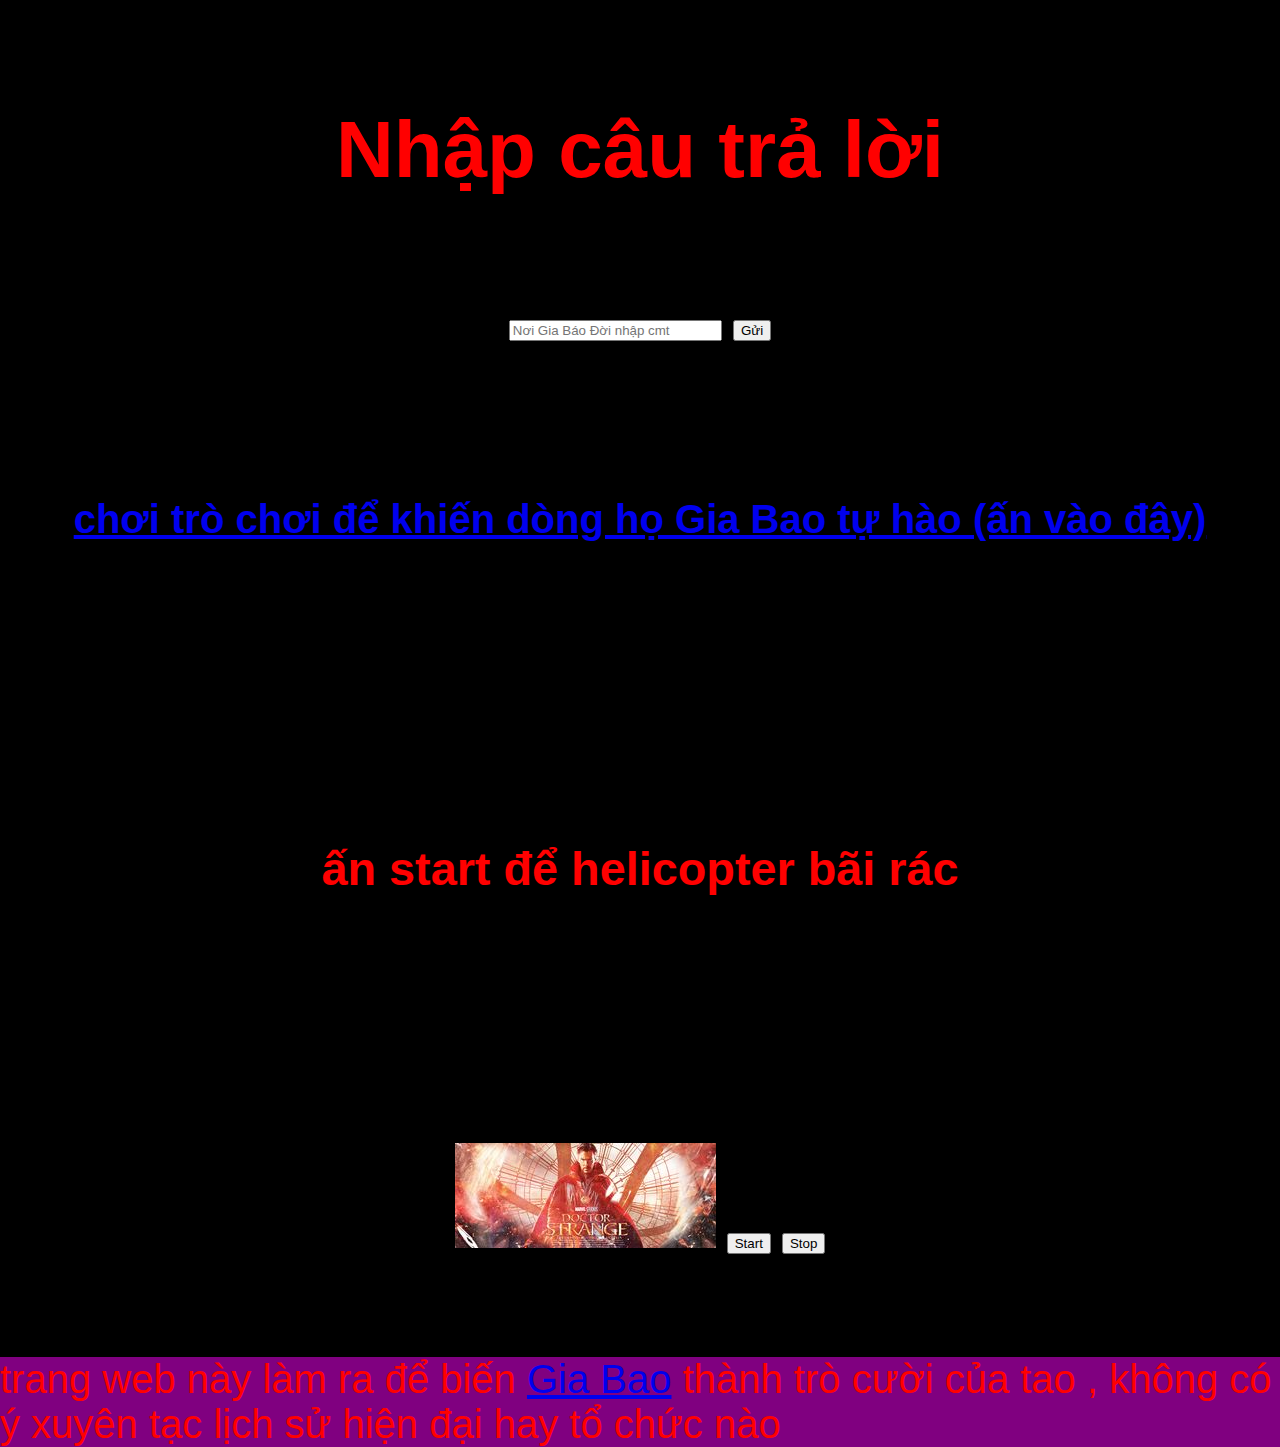
<file: index.html>
<!DOCTYPE html>
<html lang="en">
<head>
    <meta charset="UTF-8">
    <meta http-equiv="X-UA-Compatible" content="IE=edge">
    <meta name="viewport" content="width=device-width, initial-scale=1.0">
    <link rel="stylesheet" href="./public/css/style.css">
    <title>Gia Báo Đời Chấm exe</title>
    <style>
        body
        {
        background: black;    
        }

        .none
        {
            color: red;
            text-align: center;
            padding-top: 50px;
        }

        .txt_padding
        {
            padding-right: 30px;
        }

        .pad
        {
            padding-top: 100px;
            padding-bottom: 100px;
        }

        .button
        {
            display: inline-block;
            background: blue;
            font-size: 25px;
            color: black;
        }

        .bot
        {
            color: red;
            background: purple;
        }
    </style>
</head>
<body>
    <div class="none">
        <h1>Nhập câu trả lời</h1>
    </div>
    <div class="none">
        <form action="#" method="get" onsubmit="return validate()"></form>
        <input type="text" class="txt_padding" placeholder="Nơi Gia Báo Đời nhập cmt">
        <button class="reply">Gửi</button>
    </div>
    <div class="none pad">
        <h4><a href="./garden.html">chơi trò chơi để khiến dòng họ Gia Bao tự hào (ấn vào đây)</a> </h4>
    </div>
    <div class="none pad">
        <h3>ấn start để helicopter bãi rác</h3>
    </div>
    <div class="none pad">
        <img src="./public/img/314130549_602497491561714_3414317631575335702_n.jpg" alt="" class="pinwheel play">


    <button class="btn-start">Start</button> 
    <button class="btn-stop">Stop</button>
    </div>

    <div class="bot">
        trang web này làm ra để biến <a href="https://www.facebook.com/groups/417397903133274/user/100054044046049/">Gia Bao</a> thành trò cười của tao , không có ý xuyên tạc lịch sử hiện đại hay tổ chức nào
    </div>

    <script>
        const cmt = document.querySelector('.reply');

        cmt.addEventListener('click', function () {
            
      alert("Dòng họ của bạn không đủ quyền con người để gửi câu trả lời");
           
});
        

        const pinwheel = document.querySelector('.pinwheel');
const btnStart = document.querySelector('.btn-start');
const btnStop = document.querySelector('.btn-stop');
let angle = 0;
let rotatePinwheel;

btnStart.addEventListener('click', function () {
    rotatePinwheel = setTimeout(function rotate() {
        pinwheel.style.transform = `rotate(${angle}deg)`;
        angle += 5;

        rotatePinwheel = setTimeout(rotate, 5);
    }, 50);
    
    btnStart.style.display = 'none';
    btnStop.style.display = 'unset';
});

btnStop.addEventListener('click', function () {
    clearTimeout(rotatePinwheel);
    
    btnStart.style.display = 'unset';
    btnStop.style.display = 'none';
});
    </script>
</body>
</html>
</file>
<file: public/css/style.css>
html {
    height: 100%;
}
body {
    height: 100%;
    margin: 0;
    background-repeat: no-repeat;
    background-attachment: fixed;
}

body {
	font-family: 'Roboto', sans-serif;
	background: linear-gradient(140deg, #0fb8ad, #0c6c8e);
	font-size: 2.5em;
}
header, footer {
	color: rgba(255, 255, 255, .7);
	text-align: center;
}
footer {
	font-size: .75em;
}
 

.calculator {
	background: rgba(255, 255, 255, .2);
	border-radius: 10px;
	margin: 50px 0 20px;
	color: #fff;
	box-shadow: 0 4px 8px 0 rgba(0, 0, 0, 0.2), 0 6px 20px 0 rgba(0, 0, 0, 0.19);
}

#operation {
	padding-top: 30px;
	padding-left: 15px;
	padding-right: 15px;
	text-align: right;

}

#result {
	text-align: right;
	padding: 15px;
	font-size: 2em;
}

.cal-btn {
	background: rgba(255, 255, 255, .2);
	color: #fff;
	border: none;
	border-radius: 0;
	display: block;
	width: 100%;
	padding: 15px;
	text-align: center;
	margin-top: 1px;
}
.cal-btn:hover {
	background: rgba(255, 255, 255, .4);
	color: #fff;
}
.calculator .col-md-3,  .calculator .col-md-6{
	padding-left: 0px;
	padding-right: 1px;
}
.calculator .row {
	margin-right: -1px;
	margin-left: 0;
}
</file>
